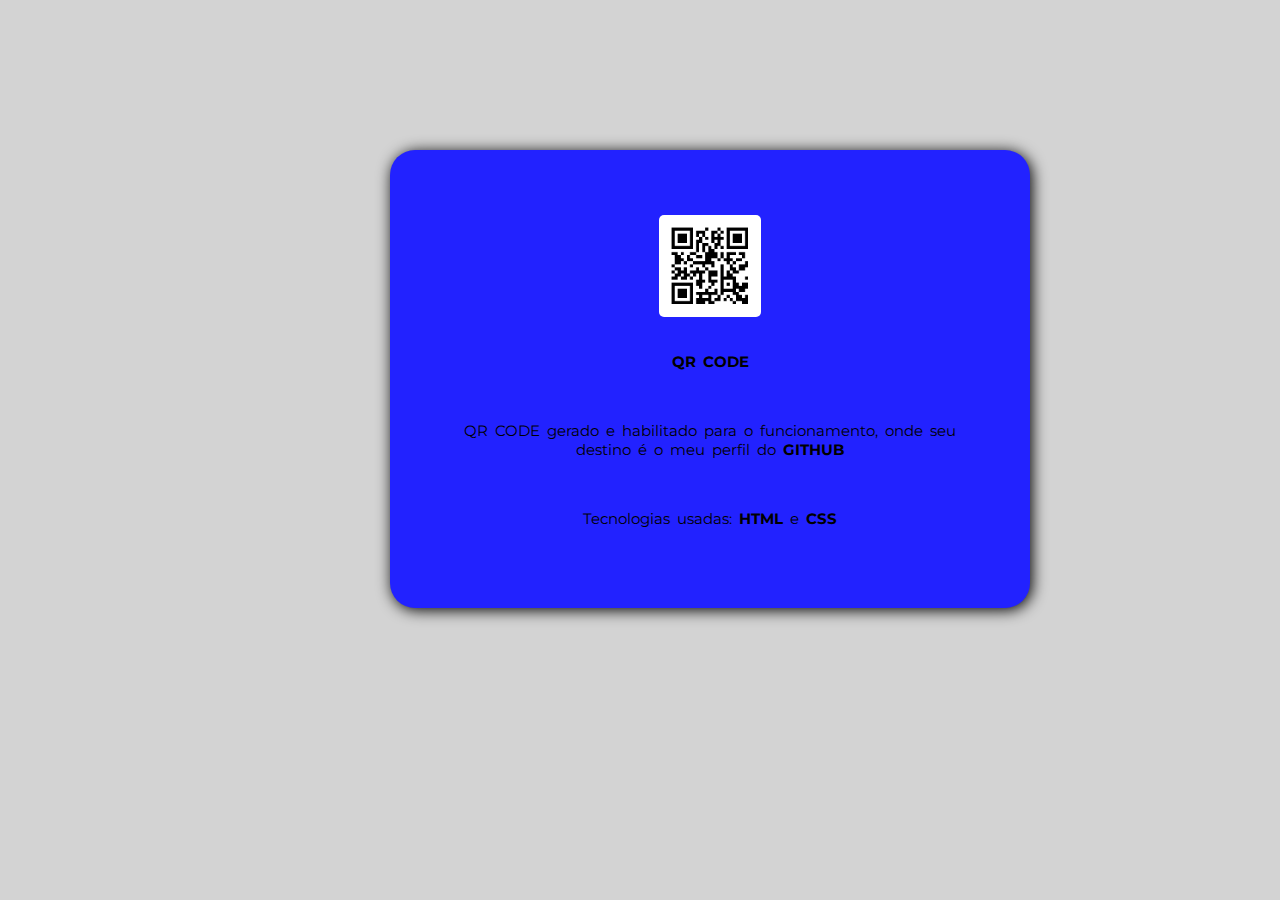
<file: index.html>
<!DOCTYPE html>
<html lang="pt-br">
<head>
    <meta charset="UTF-8">
    <meta http-equiv="X-UA-Compatible" content="IE=edge">
    <meta name="viewport" content="width=device-width, initial-scale=1.0">
    <title>Código Qr Code</title>
    <link rel="stylesheet" href="style.css">
    <link rel="preconnect" href="https://fonts.googleapis.com">
<link rel="preconnect" href="https://fonts.gstatic.com" crossorigin>
<link href="https://fonts.googleapis.com/css2?family=Bebas+Neue&family=Montserrat:ital,wght@0,100;0,200;0,300;0,400;0,500;0,600;0,700;1,100;1,200;1,300;1,400;1,500;1,600;1,700&display=swap"
 rel="stylesheet">
 <link rel="shortcut icon" href="imagens/favicon-32x32.png" type="image/x-icon">
</head>
<body>
   <div class="container">
    <div class="qrcode">
        <img src="frame (1).png" alt="qr code do github">
        <p> <strong>  QR CODE  </strong></p>
        <p>QR CODE gerado e habilitado para o funcionamento, onde seu destino é o meu perfil do <strong>GITHUB</strong></p> 
        <p>Tecnologias usadas: <strong>HTML</strong> e <strong>CSS</strong></p>
    </div>
   </div>

</body>
</html>
</file>
<file: style.css>
* {
    font-family: 'Bebas Neue', cursive;
    font-family: 'Montserrat', sans-serif;
    font-weight: 400, 700;
}
* img{
    width: 15%;
}

:root{
--cor1: white: hsl(0, 0%, 100%);
--cor2: Light grey: hsl(212, 45%, 89%);
--cor3: Grayish blue: hsl(220, 15%, 55%);
--cor4: Dark blue: hsl(218, 44%, 22%);
}

body{
    Font-size: 15px;
    margin: 0;
    background: lightgrey;
    display: flex;
    text-align: center;
    flex-direction: column;
    width: 100vw;
    height: 100vh;
    min-width: 320px;
}

.container{
    background-color: #2222ff;
    margin: 390px;
    width: 50vw;
    height: 60vh;
    margin-top: 150px;
    display: flex;
    text-align: center;
    align-items: center;
    justify-content: center;
    justify-items: center;
    flex-direction: column;
    box-shadow: 2px 2px 15px #000;
    border-radius: 25px;
}

.qrcode{
    display: flex;
    margin: 50px;
    padding:15px ;
    text-align: center;
    align-items: center;
    flex-direction: column;
    justify-content: center;
    justify-items: center;
    gap: 20px;
    word-spacing: 0.2em;
}

img{
    min-width: 20%;
    max-width: 50%;
    height: 70%;
    border-radius: 5px;
    justify-items: center;
}

@media(min-width:768px){
    form{
        width: 320px;
    }
}
</file>
